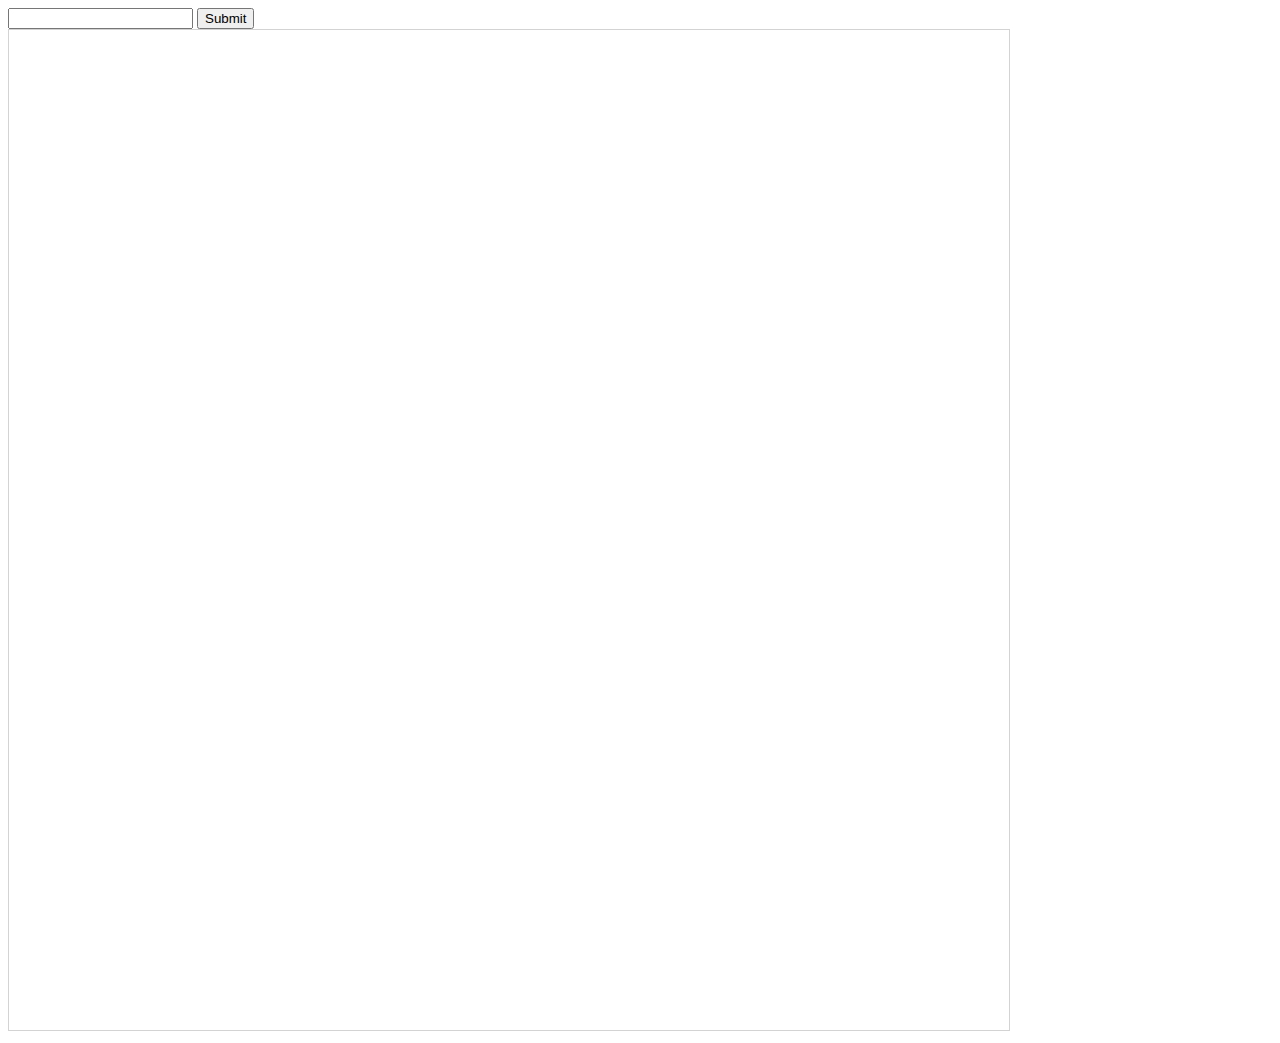
<file: practice_tasks/round.html>
<!DOCTYPE html>

<html>

	<head>
		<script src="http://code.jquery.com/jquery-2.1.0.min.js"></script>
		
	</head>

	<body>
		
		<div id="id_initial_input">
			<input type="text" id="id_circles_count">
			<button type="submit" id="id_submit_button">Submit</button>
		</div>

		<div class="container">
		</div>
		<div class="draw_panel">
			<canvas id="myCanvas" width="1000" height="1000" style="border:1px solid #d3d3d3;">
		</div>

		<script type="text/javascript">
			var circles = [], distances = [], neighbourTable = [], inputCircles, check = 0;
			$("#id_submit_button").on("click", function(){
				inputCircles = $("#id_circles_count").val();
				if(inputCircles.match(/\D/) == null){
					inputCircles = parseInt(inputCircles);
					if ((inputCircles < 2) || (inputCircles > 1000)){
						location.reload();
					}
				}else{
					location.reload();
				}
				$("#id_initial_input").remove();
				for (var i = 0; i < inputCircles; ++i) {
					$(".container").append(i + ":<br><input type=\"text\" id=\""+ i +"_circle\"><br>");
				}
				$(".container").append("<button type=\"submit\" id=\"id_form_submit\">Submit</button>");
			});
			
			$(document).on("click", "#id_form_submit", function() { 
				var currentCircle;
				for (var i = 0; i < inputCircles; ++i) {
					currentCircle = $("#" + i + "_circle").val();
					// if((currentCircle.match(/\D/) == " ") ||
					// 	currentCircle.match(/\D/) == null
					// ){
						currentCircle = currentCircle.split(" ");
						// if ((currentCircle.length < 3) || (currentCircle.length >3)){
						// 	$("#" + i + "_circle").val("");
						// 	check = 1;
						// 	break;
						// }
						for(k in currentCircle) {
							currentCircle[k] = parseInt(currentCircle[k]);
						}	
						circles.push(currentCircle);
					// }else{
					// 	$("#" + i + "_circle").val("");
					// 	check = 1;
					// 	break
					// }
				}
				console.log("check is: " + check);
				if (check == 0){
					for (var i=0; i < circles.length; ++i) {
						neighbourTable[i] = [];
						distances[i] = [];
						for(var k = 0; k < circles.length; ++k){
							currentDistance = Math.sqrt(
								Math.pow((circles[k][0] - circles[i][0]), 2) +
								Math.pow((circles[k][1] - circles[i][1]), 2)
							);
							console.log("distance between " + (parseInt(k)+1) + " and" + " " + (parseInt(i)+1) + " is" + currentDistance)
							if(k == i){
								neighbourTable[i][k] = "X";
								distances[i][k] = "X";
							}else if(
								(Math.abs(circles[k][2] + circles[i][2]) > currentDistance) &&
								(Math.abs(circles[k][2] - circles[i][2]) < currentDistance)
							){
								neighbourTable[i][k] = 1;
								distances[i][k] = currentDistance
							}else{
								neighbourTable[i][k] = 0;
								distances[i][k] = "X";
							}

						}
					};

					console.log(neighbourTable);
					console.log(distances);				

					var ribs = 0;
					for (var i=0; i < circles.length;) {
						var nearestNeighbour = 0;
						for (var k=0; k < circles.length; ++k) {
							if( distances[i][k] != "X" && nearestNeighbour < distances[i][k]){
								nearestNeighbour = k;
							}
						};	
						console.log((parseInt(i)) + " nearest neighbour is: " + (nearestNeighbour) );
						// console.log("i+2 == (circles.length) == " + ((i+2) == (circles.length)));
						if( i+2 == (circles.length)){
							ribs++;
							break;
						}else{
							i+= (parseInt(nearestNeighbour) - i);
							ribs++;
						}
					};
					console.log("The ribs are: " + ribs);
					
				}
				var c=document.getElementById("myCanvas");
				var ctx=c.getContext("2d");
				for (var i=0; i<circles.length; ++i){
					ctx.beginPath();
					console.log(circles[i]);
					ctx.arc((circles[i][0]*20)+400, (circles[i][1]*20)+400, (circles[i][2]*20), 0, 2*Math.PI);
					ctx.stroke();
					ctx.closePath();
				}
			});

		</script>

	</body>

</html>
</file>
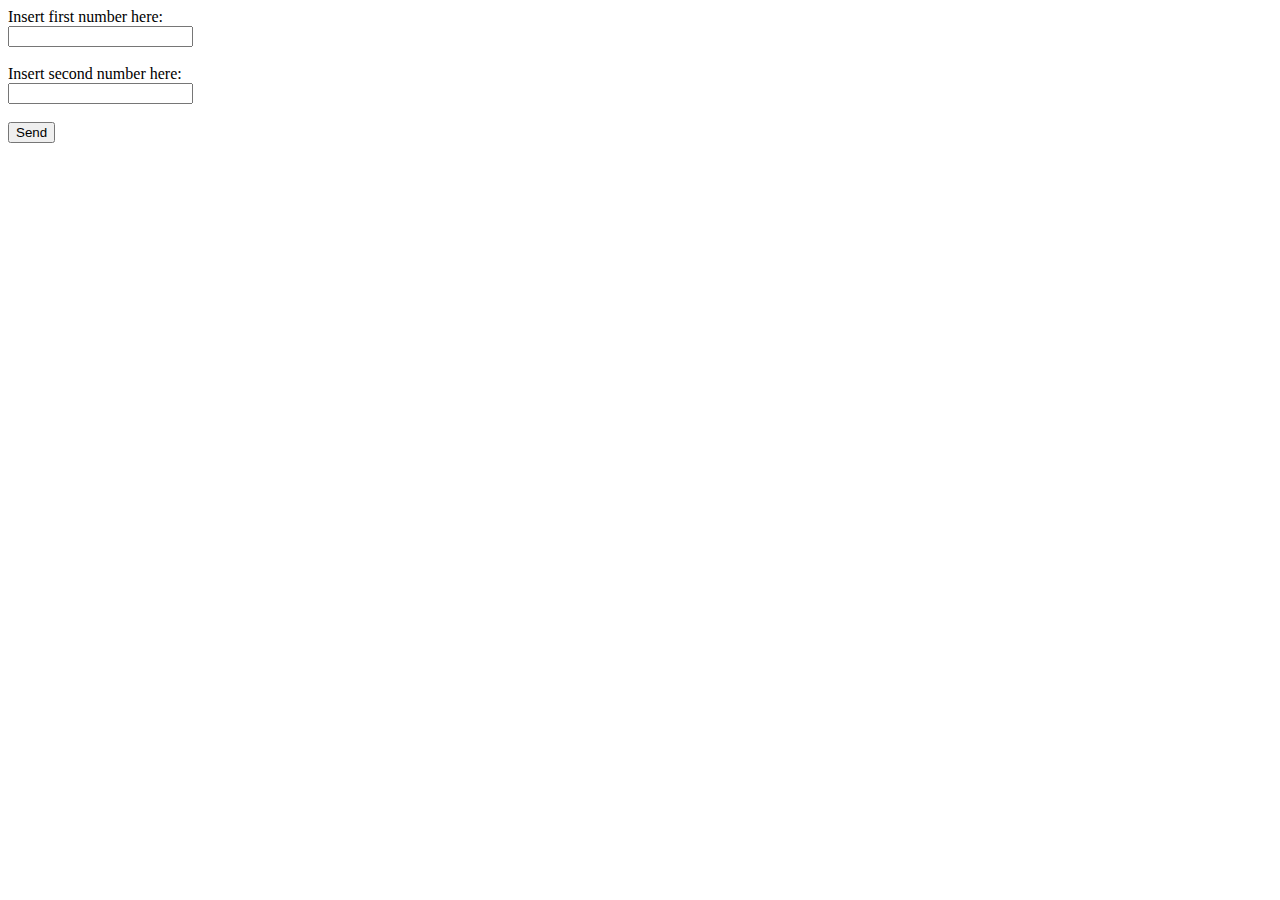
<file: practice_tasks/basic_web_server/calc.html>
<!DOCTYPE html>

<html>

	<head>
		
	</head>

	<body>
		<form method="POST" action="/send_numbers">
			<label>Insert first number here: </label><br>
			<input type="text" name="first_number"/><br><br>

			<label>Insert second number here: </label><br>
			<input type="text" name="second_number"/><br><br>

			<input type="submit" value="Send"/>
		</form>
	</body>

</html>
</file>
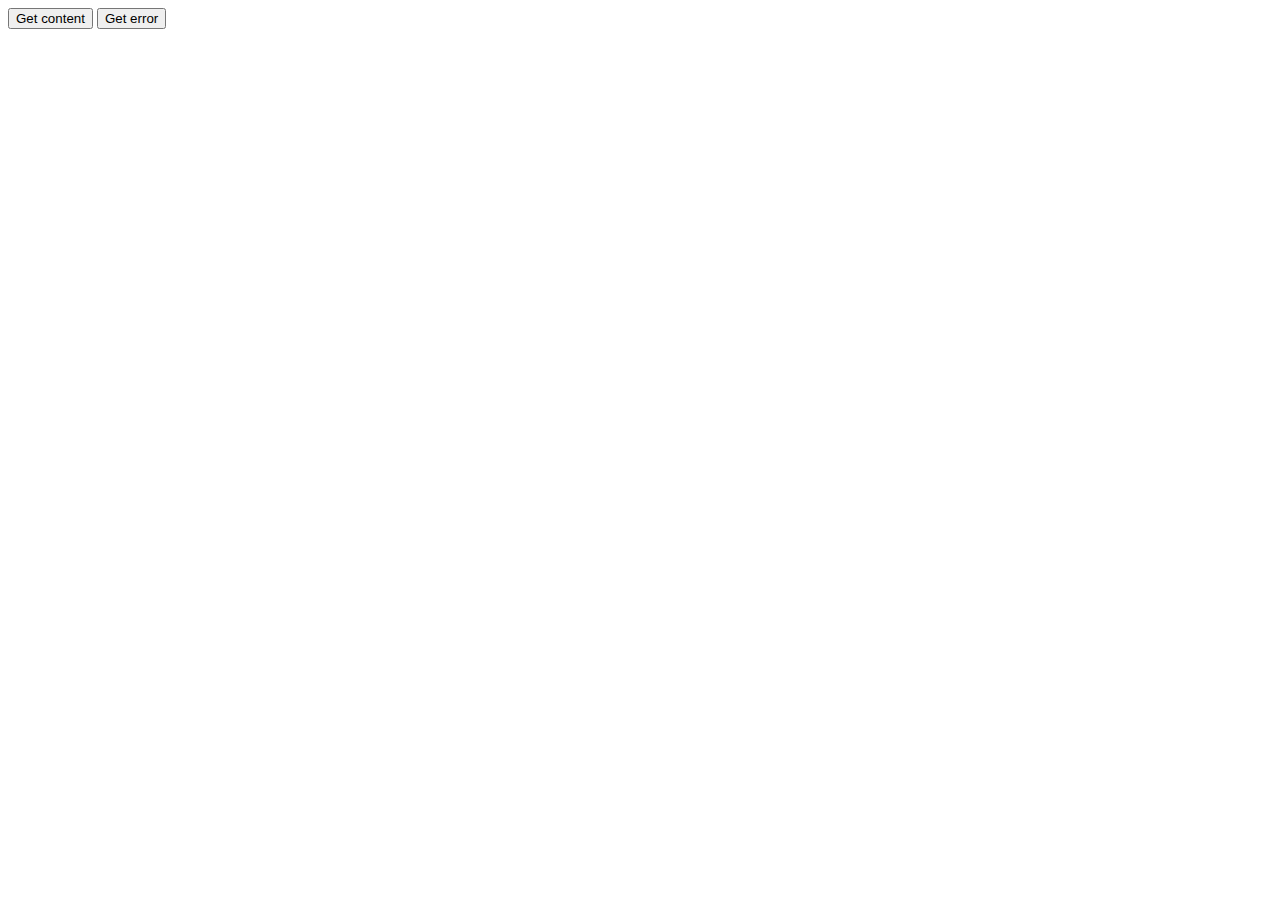
<file: practice_tasks/embedded_js/main.html>
<!DOCTYPE html>
<html>
	<head>

		<!-- <link rel="stylesheet" type="text/css" href="sample.css"> -->
		<script type="text/javascript" src="ejs.js"></script>
		<script type="text/javascript" src="jquery.js"></script>
		<script type="text/javascript" src="main.js"></script>

	</head>

	<body>

		<button id="content_btn">Get content</button>
		<button id="err_btn">Get error</button>

		<div id="content">

		</div>

	</body>
</html>
</file>
